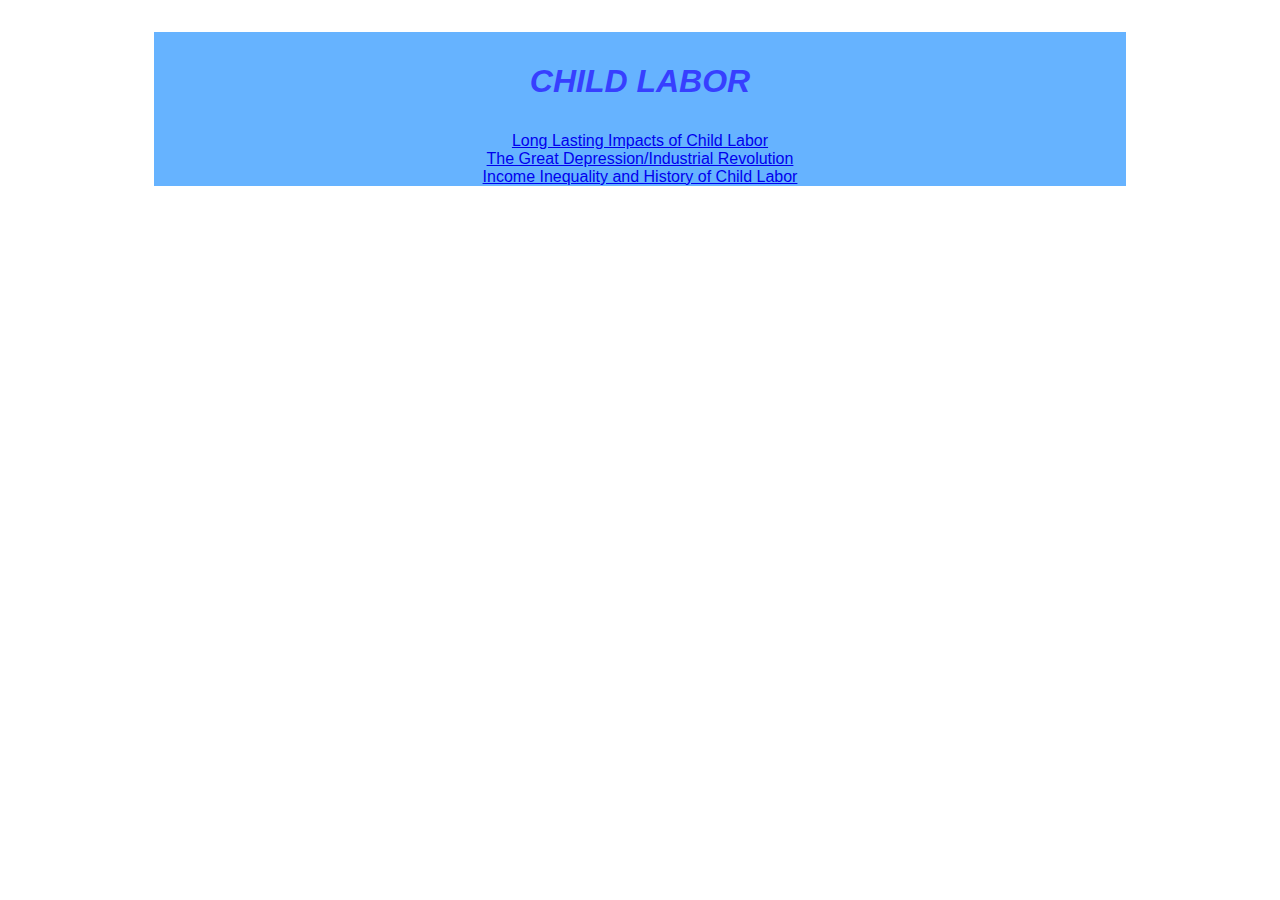
<file: index.html>
<!DOCTYPE html>
<html lang="en">
  <head>
    <meta charset="utf-8" />
    <meta http-equiv="X-UA-Compatible" content="IE=edge" />
    <meta name="viewport" content="width=device-width, initial-scale=1" />

    <title>Hello!</title>

    <!-- import the webpage's stylesheet -->
    <link rel="stylesheet" href="/style.css" />

    <!-- import the webpage's javascript file -->
    <script src="/script.js" defer></script>
  </head>

  <body>
    <div class="home-div">
      
      
      
      <div class="home-title">
        <!-- Sabnom -->
        <h1>
          CHILD LABOR
        </h1>
      </div>
      
      <a href="sabnom.html">Long Lasting Impacts of Child Labor </a>
      <br />
      <a href="lina.html">The Great Depression/Industrial Revolution </a>
      <br />
      <a href="ramsey.html">Income Inequality and History of Child Labor</a>
      
    </div> 
  </body>
</html>
</file>
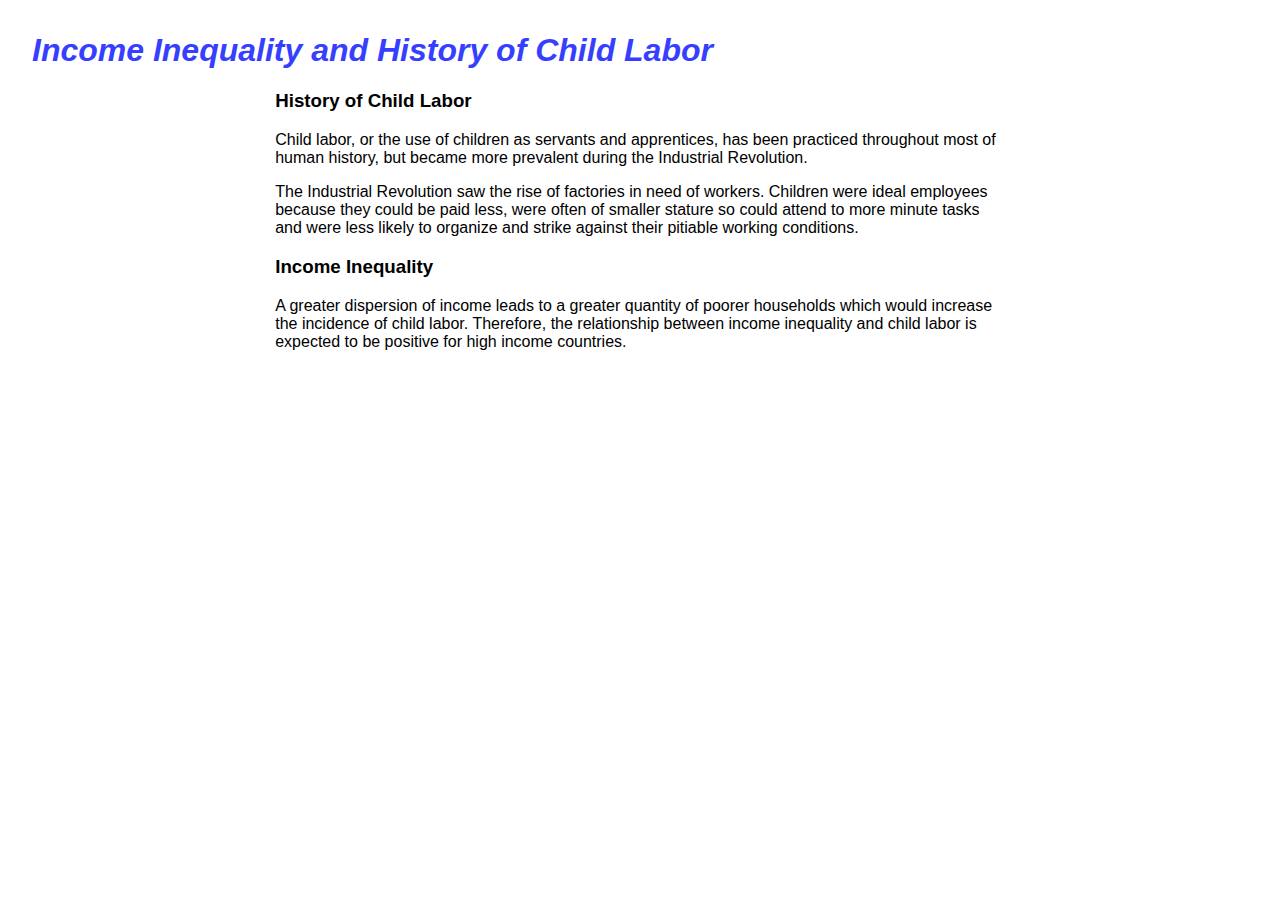
<file: ramsey.html>
<head>
  <meta charset="utf-8" />
  <meta http-equiv="X-UA-Compatible" content="IE=edge" />
  <meta name="viewport" content="width=device-width, initial-scale=1" />

  <title>Hello!</title>

  <!-- import the webpage's stylesheet -->
  <link rel="stylesheet" href="/style.css" />

  <!-- import the webpage's javascript file -->
  <script src="/script.js" defer></script>
</head>
<body>
  <h1>
    Income Inequality and History of Child Labor
  </h1>
  <div class="ramsey-wrapper">
    
    
    
    
    <h3>
      History of Child Labor
    </h3>
    <p>
      Child labor, or the use of children as servants and apprentices, has been
      practiced throughout most of human history, but became more prevalent
      during the Industrial Revolution.
    </p>

    <p>
      The Industrial Revolution saw the rise of factories in need of workers.
      Children were ideal employees because they could be paid less, were often
      of smaller stature so could attend to more minute tasks and were less
      likely to organize and strike against their pitiable working conditions.
    </p>

    <h3>
      Income Inequality
    </h3>

    <p>
      A greater dispersion of income leads to a greater quantity of poorer
      households which would increase the incidence of child labor. Therefore,
      the relationship between income inequality and child labor is expected to
      be positive for high income countries.
    </p>
    
    
    
    
    
  </div>
</body>
</file>
<file: style.css>
/* CSS files add styling rules to your content */

body {
  font-family: helvetica, arial, sans-serif;
  margin: 2em;
}

h1 {
  font-style: italic;
  color: #373fff;
}

.home-div {
  text-align: center;
  background-color: #66b3ff;
  margin: auto;
  width: 80%;
}

.home-title {
  background-image: url(https://cdn.glitch.com/20ba225c-c883-4bdc-b75f-b96afecb9d7b%2Fchild%20labor%202.jpg?v=1603651931327);
  height: auto;
  width: 100%;
  padding: 10px 0px 10px;
  background-size: contain;
  
}

.info-div {
  text-align: left;
  background-color: #030302;
  margin: auto;
  width: auto;
}

.ramsey-wrapper {
  width: 60%;
  margin: auto;
}
</file>
